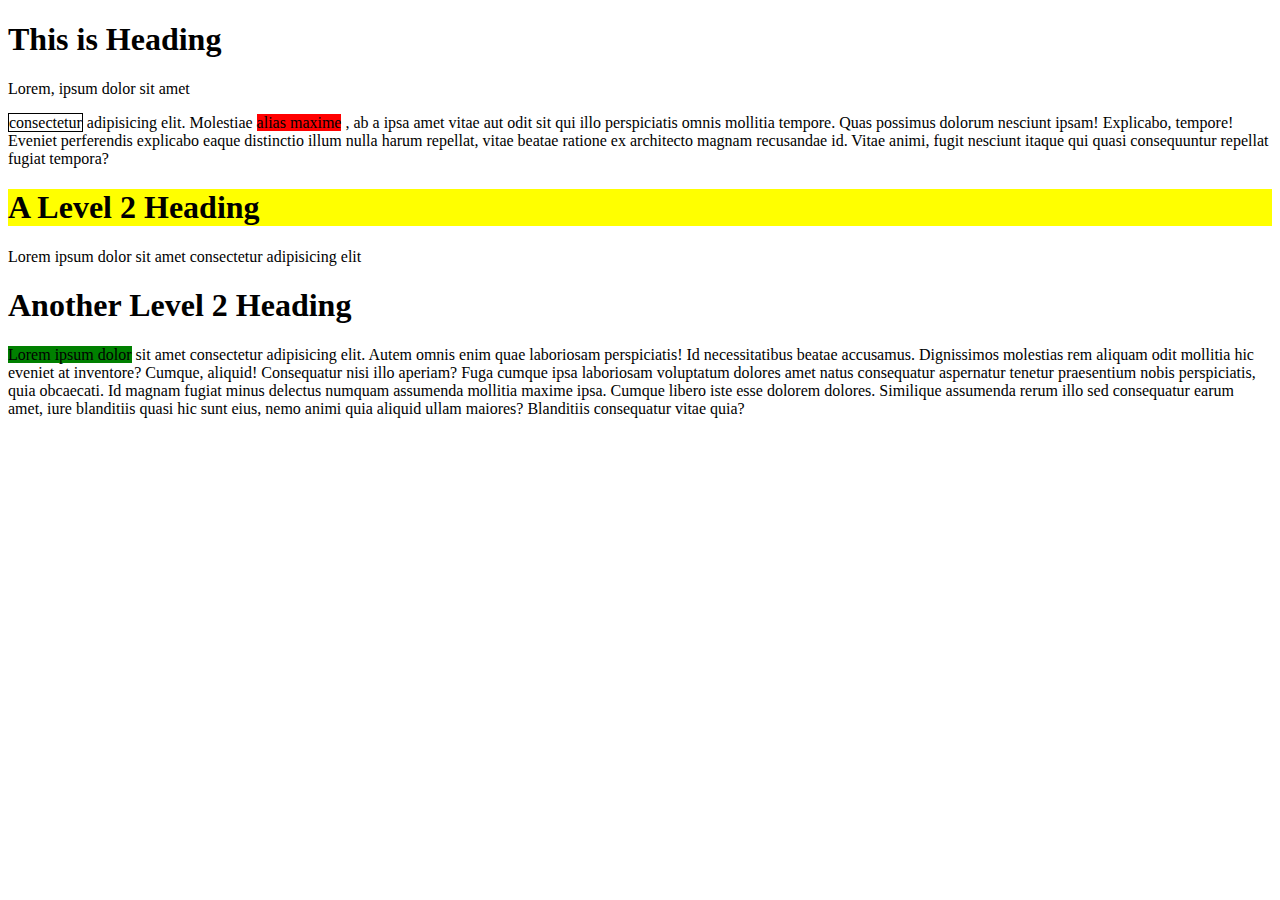
<file: task1/index.html>
<!DOCTYPE html>
<html lang="en">
<head>
    <meta charset="UTF-8">
    <meta http-equiv="X-UA-Compatible" content="IE=edge">
    <meta name="viewport" content="width=device-width, initial-scale=1.0">
    <link rel="stylesheet" href="./style.css">
    <title>Document</title>
</head>
<body>
    <h1>This is Heading</h1>
        <p>Lorem, ipsum dolor sit amet <div class="word">consectetur</div> adipisicing elit. Molestiae <div class="word2">alias maxime</div> , ab a ipsa amet vitae aut odit sit qui illo perspiciatis omnis mollitia tempore. Quas possimus dolorum nesciunt ipsam!
        Explicabo, tempore! Eveniet perferendis explicabo eaque distinctio illum nulla harum repellat, vitae beatae ratione ex architecto magnam recusandae id. Vitae animi, fugit nesciunt itaque qui quasi consequuntur repellat fugiat tempora?
        </p>
    <h1>A Level 2 Heading</h1>
        <p>Lorem ipsum dolor sit amet consectetur adipisicing elit</p>
    <h1>Another Level 2 Heading</h1>
        <p><div class="word3">Lorem ipsum dolor</div> sit amet consectetur adipisicing elit. Autem omnis enim quae laboriosam perspiciatis! Id necessitatibus beatae accusamus. Dignissimos molestias rem aliquam odit mollitia hic eveniet at inventore? Cumque, aliquid!
        Consequatur nisi illo aperiam? Fuga cumque ipsa laboriosam voluptatum dolores amet natus consequatur aspernatur tenetur praesentium nobis perspiciatis, quia obcaecati. Id magnam fugiat minus delectus numquam assumenda mollitia maxime ipsa.
        Cumque libero iste esse dolorem dolores. Similique assumenda rerum illo sed consequatur earum amet, iure blanditiis quasi hic sunt eius, nemo animi quia aliquid ullam maiores? Blanditiis consequatur vitae quia?</p>
</body>
</html>
</file>
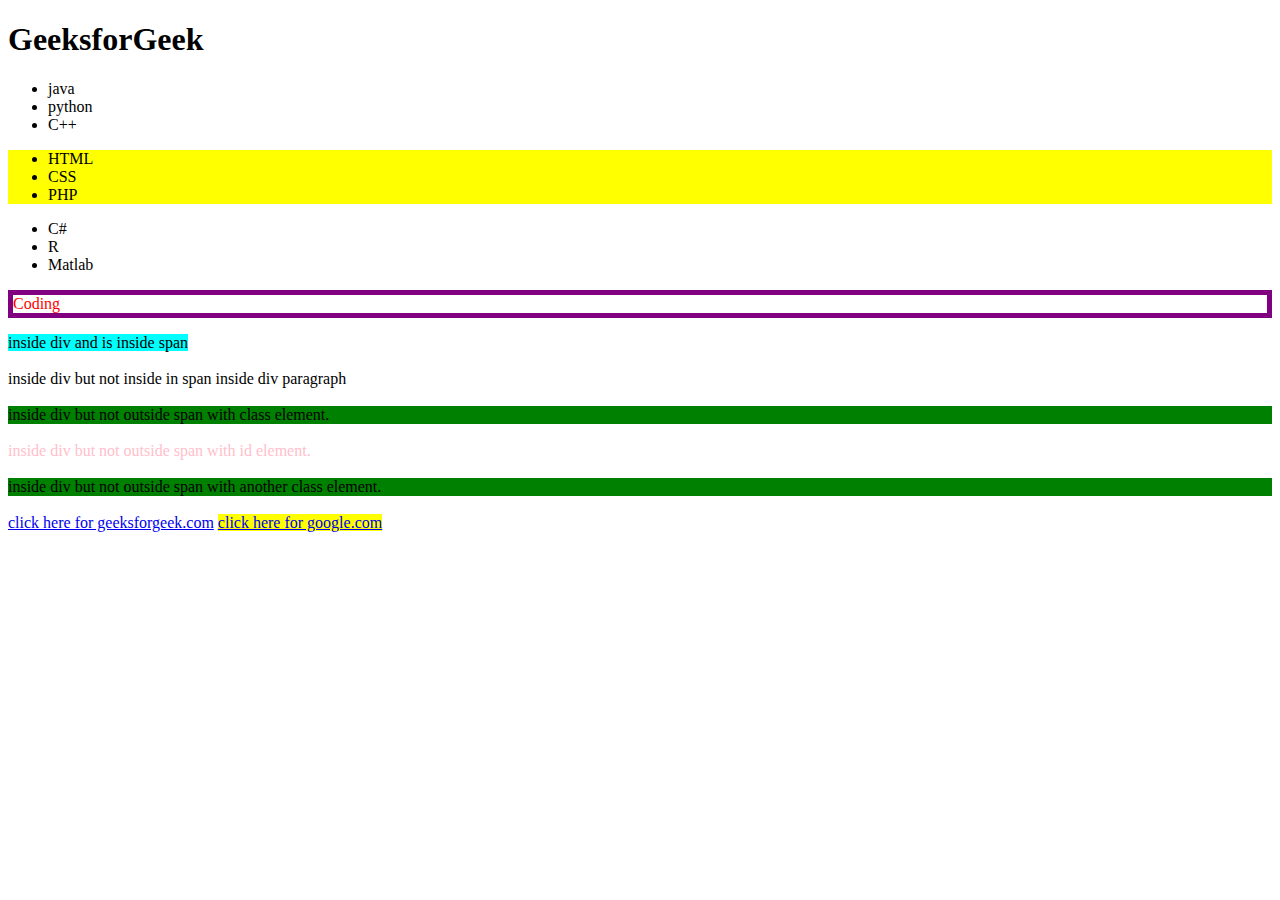
<file: task2/index.html>
<!DOCTYPE html>
<html lang="en">
<head>
    <meta charset="UTF-8">
    <meta http-equiv="X-UA-Compatible" content="IE=edge">
    <meta name="viewport" content="width=device-width, initial-scale=1.0">
    <link rel="stylesheet" href="./style.css">
    <title>Task 2</title>
</head>
<body>
    <h1>GeeksforGeek</h1>
    <ul>
        <li>java</li>
        <li>python</li>
        <li>C++</li>
    </ul>
    <ul class="second_ul">
        <li>HTML</li>
        <li>CSS</li>
        <li>PHP</li>
    </ul>
    <ul>
        <li>C#</li>
        <li>R</li>
        <li>Matlab</li>
    </ul>

    <p>Coding</p>
    <div><span class="span1">inside div and is inside span</span></div>
    <br/>
    <div>inside div but not inside in span inside div paragraph</div>
    <br/>
    <div class="first"><span>inside div but not outside span with class element.</span></div>
    <br/>
    <div id="second">inside div but not outside span with id element.</div>
    <br/>
    <div class="first"><span>inside div but not outside span with another class element.</span></div>
    <br/>
    <a href="https://www.geeksforgeeks.org/" target="_blank">click here for geeksforgeek.com</a>
    <a class="link" href="https://www.google.com/" target="_blank">click here for google.com</a>
</body>
</html>
</file>
<file: task1/style.css>
h1:nth-of-type(2){
    background-color: yellow;
}

.word{
    display: inline;
    border: 1px solid;
}

.word2{
    display: inline;
    background-color: red;
}

.word3{
    display: inline;
    background-color: green;
}
</file>
<file: task2/style.css>
.second_ul{
    background-color: yellow;
}

p:first-of-type{
    color: red;
    border: 5px solid purple;
}

.span1{
    background-color: aqua;
}

div[class="first"]{
    background-color: green;
}

#second{
    color: pink;
}

.link{
    background-color: yellow;
}
</file>
